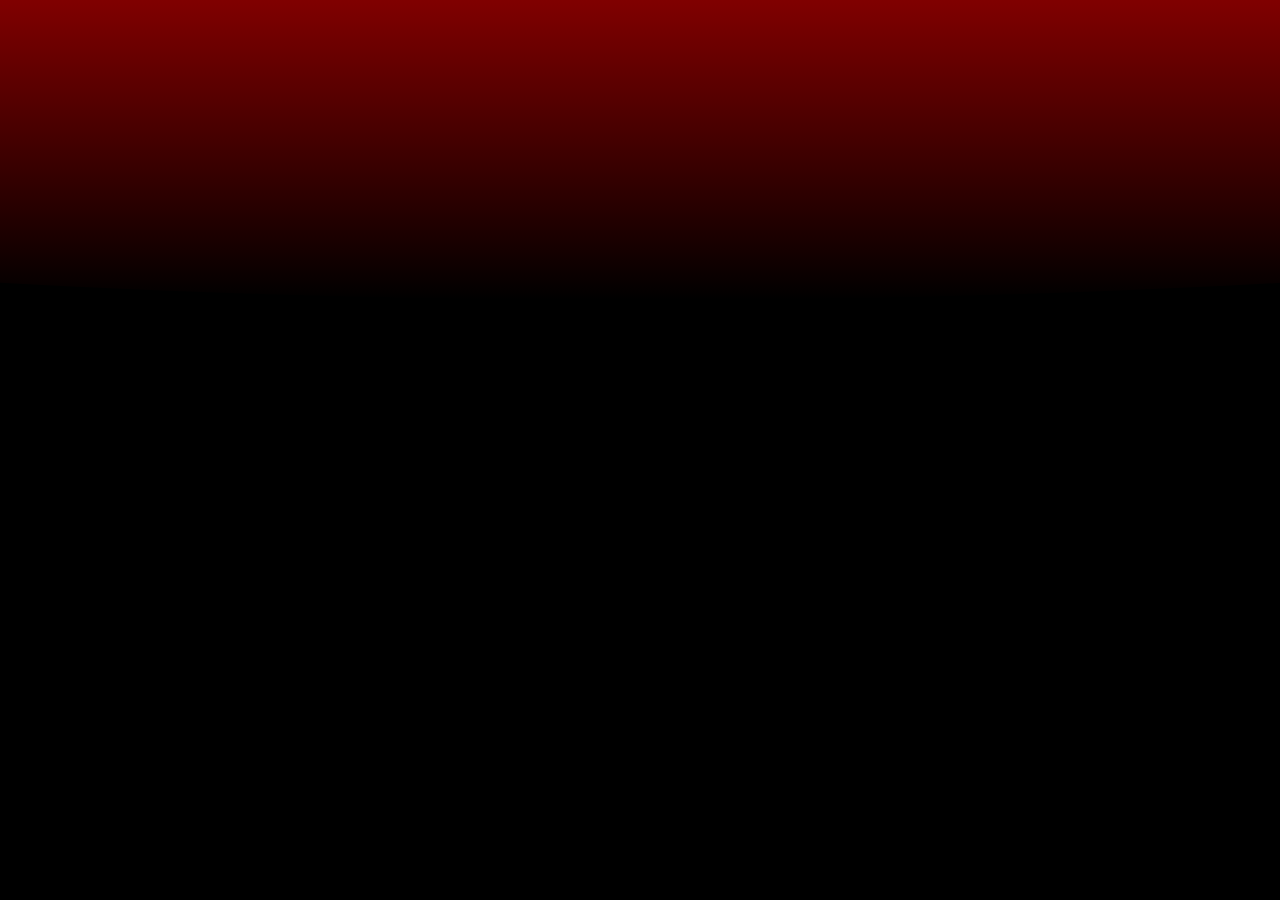
<file: example.html>
<!DOCTYPE html>
<html lang="en">

<head>
    <meta charset="UTF-8">
    <meta name="viewport" content="width=device-width, initial-scale=1.0">
    <title>Curved Gradient Effect</title>
    <style>
        .curved-gradient {
            width: 100%;
            height: 300px;
            background: linear-gradient(180deg, rgba(255, 0, 0, 0.5), rgba(0, 0, 0, 0.9));
            position: relative;
            clip-path: ellipse(150% 100% at 50% 0%);
        }

        body {
            margin: 0;
            padding: 0;
            background-color: black;
        }
    </style>
</head>

<body>

    <div class="curved-gradient"></div>

</body>

</html>
</file>
